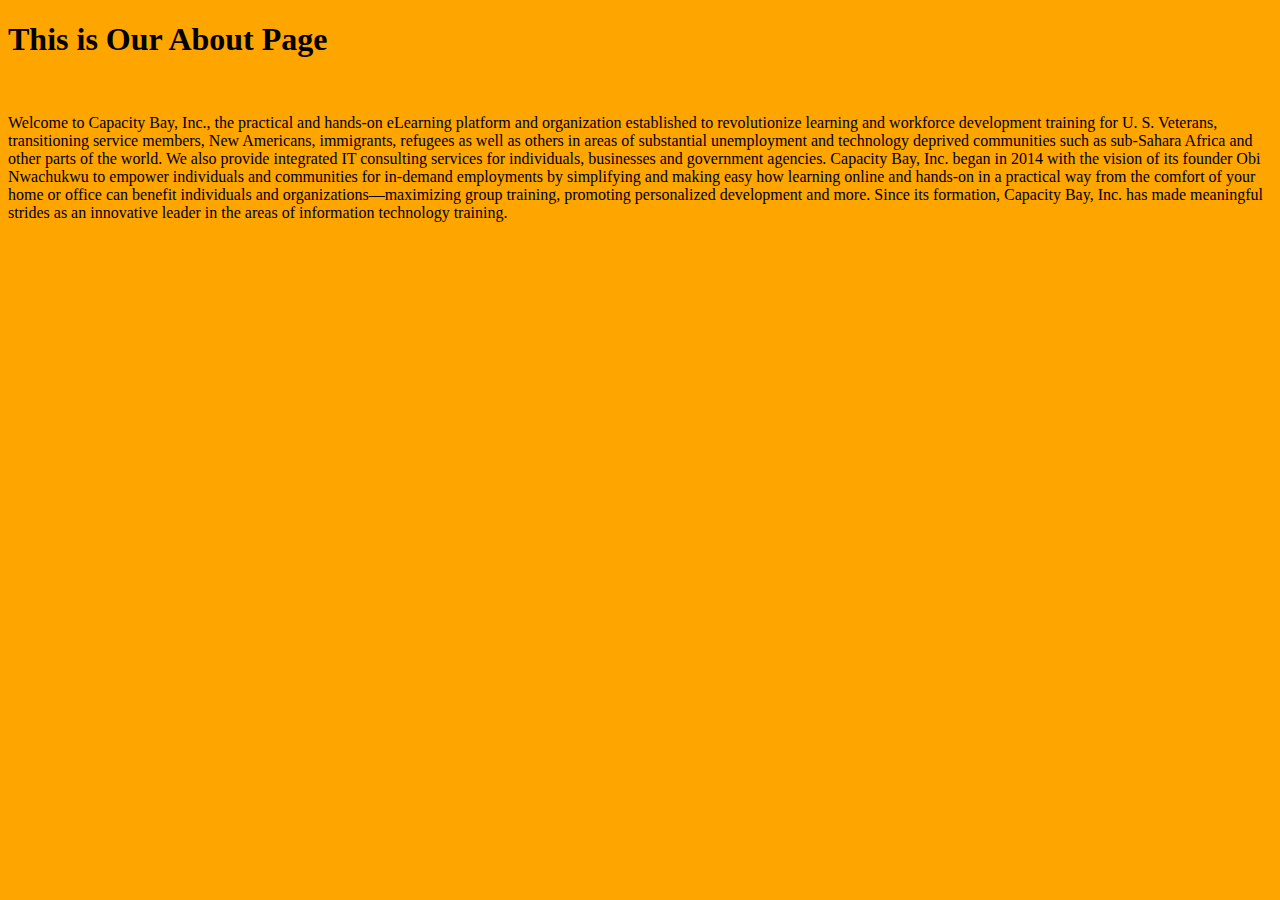
<file: pages/about.html>
<!DOCTYPE html>
<html lang="en">
<head>
    <meta charset="UTF-8">
    <meta http-equiv="X-UA-Compatible" content="IE=edge">
    <meta name="viewport" content="width=device-width, initial-scale=1.0">
    <title>About us</title>
    <style>
        #about{
    background-color: orange;
}
    </style>
</head>
<body id="about">
    <h1>This is Our About Page</h1>
    <br>
    <p>
        Welcome to Capacity Bay, Inc., the practical and hands-on eLearning platform and organization established 
        to revolutionize learning and workforce development training for U. S. Veterans, transitioning service members, 
        New Americans, immigrants, refugees as well as others in areas of substantial unemployment and technology 
        deprived communities such as sub-Sahara Africa and other parts of the world. We also provide integrated 
        IT consulting services for individuals, businesses and government agencies.
        Capacity Bay, Inc. began in 2014 with the vision of its founder Obi Nwachukwu to empower individuals and 
        communities for in-demand employments by simplifying and making easy how learning online and hands-on in a 
        practical way from the comfort of your home or office can benefit individuals and organizations—maximizing 
        group training, promoting personalized development and more.
        Since its formation, Capacity Bay, Inc. has made meaningful strides as an innovative leader in the areas of 
        information technology training.
    </p>
</body>
</html>
</file>
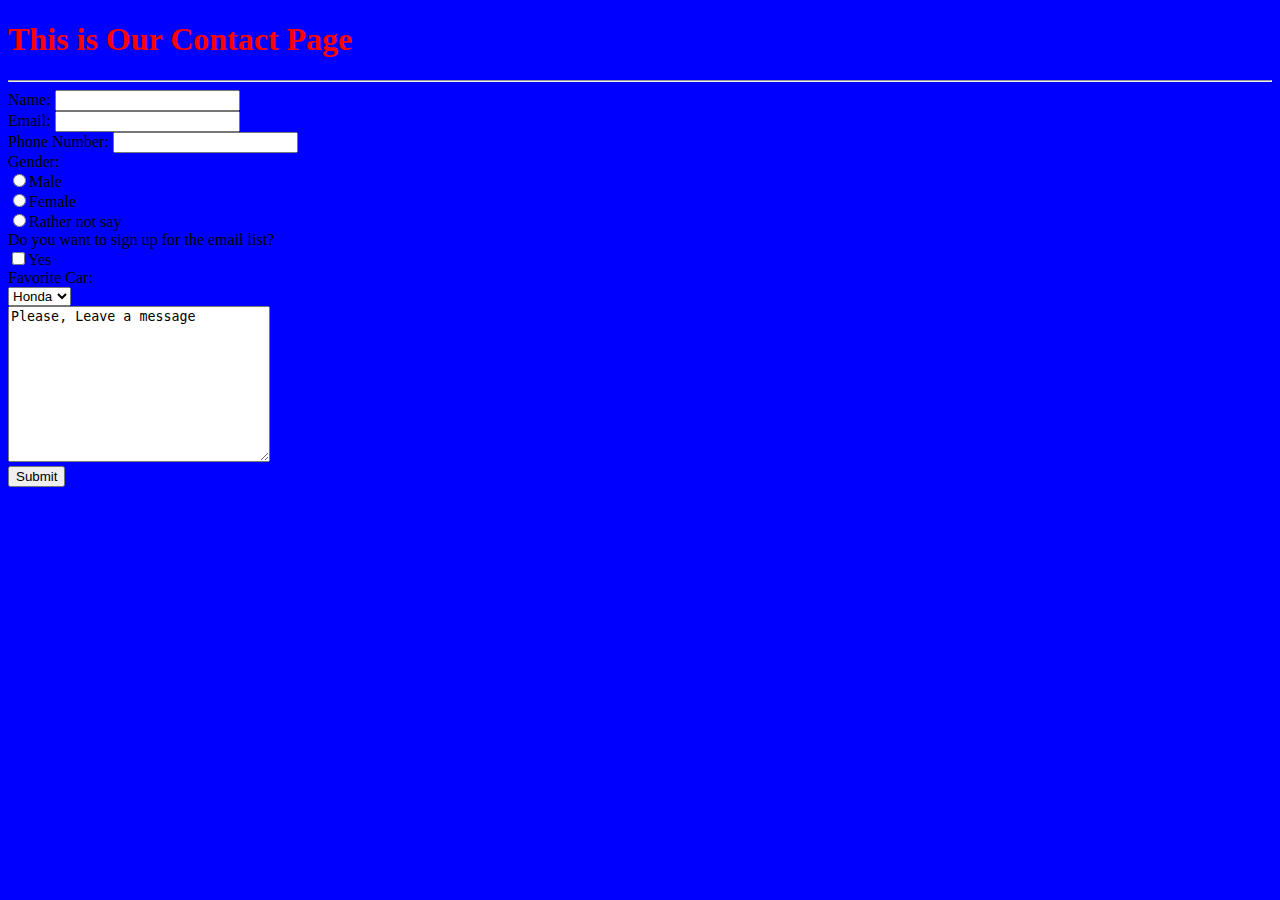
<file: pages/contact.html>
<!DOCTYPE html>
<html lang="en">
<head>
    <meta charset="UTF-8">
    <meta http-equiv="X-UA-Compatible" content="IE=edge">
    <meta name="viewport" content="width=device-width, initial-scale=1.0">
    <title>Contact us</title>
    <link rel="stylesheet" href="../all_css/style.css">
</head>
<body class="contact">
    <h1 style="color: red;">This is Our Contact Page</h1>
    <hr>
    <form action="mailto: jerryspencer91@gmail.com" method="post" enctype="text/plain">
        <label for="Name">Name:</label>
        <input type="text" name="Yourname" required><br>
        <label for="email">Email:</label>
        <input type="email" name="youremail" required><br>
        <label for="phone number">Phone Number:</label>
        <input type="number" name="phone number" required><br>
        <label for="gender">Gender:</label><br>
        <input type="radio" name="gender">Male <br>
        <input type="radio" name="gender">Female <br>
        <input type="radio" name="gender">Rather not say <br>
        <label for="">Do you want to sign up for the email list?</label><br>
        <input type="checkbox" name="list">Yes<br>
        <label for="Cars"> Favorite Car:</label><br>
        <select name="cars" id=""><br>
            <option value="Honda" name="Honda">Honda</option>
            <option value="Toyota" name="Toyota">Toyota</option>
            <option value="Nissan" name="Nissan">Nissan</option>
            <option value="BMW" name="BMW">BMW</option>
        </select> <br>
        <textarea name="your message" id="" cols="30" rows="10">Please, Leave a message</textarea><br>
        <button type="submit">Submit</button><br>
    </form>
</body>
</html>
</file>
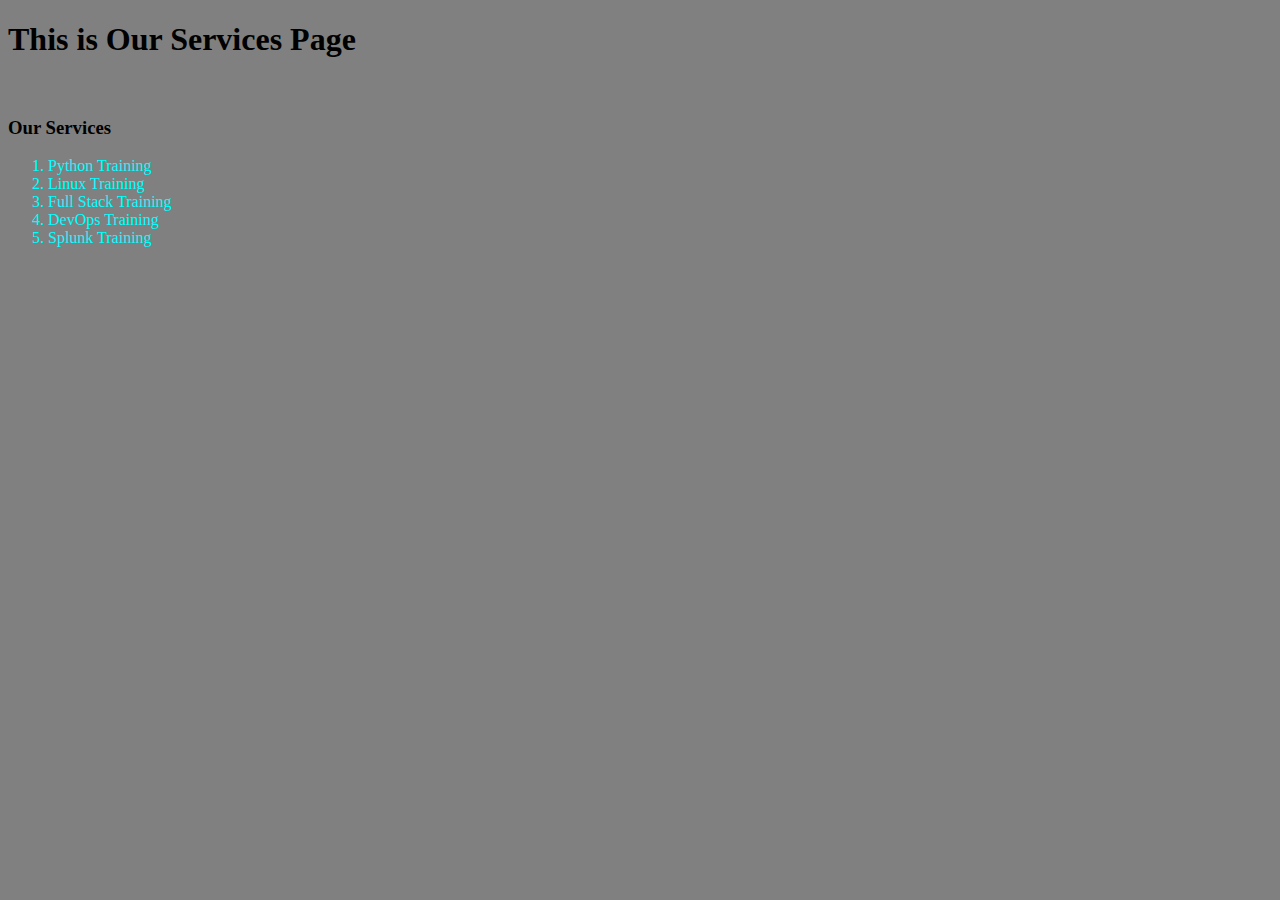
<file: pages/service.html>
<!DOCTYPE html>
<html lang="en">
<head>
    <meta charset="UTF-8">
    <meta http-equiv="X-UA-Compatible" content="IE=edge">
    <meta name="viewport" content="width=device-width, initial-scale=1.0">
    <title>Our Services</title>
    <style>
        body{
            background-color: grey;
        }
    </style>
</head>
<body>
    <h1>This is Our Services Page</h1>
    <br>
    <h3>Our Services</h3>
    <ol style="color: cyan;">
        <li>Python Training</li>
        <li>Linux Training</li>
        <li>Full Stack Training</li>
        <li>DevOps Training</li>
        <li>Splunk Training</li>
    </ol>
</body>
</html>
</file>
<file: all_css/style.css>
.contact{
    background-color: blue;
}
p{
    background-color: black;
    color: white;
}
</file>
